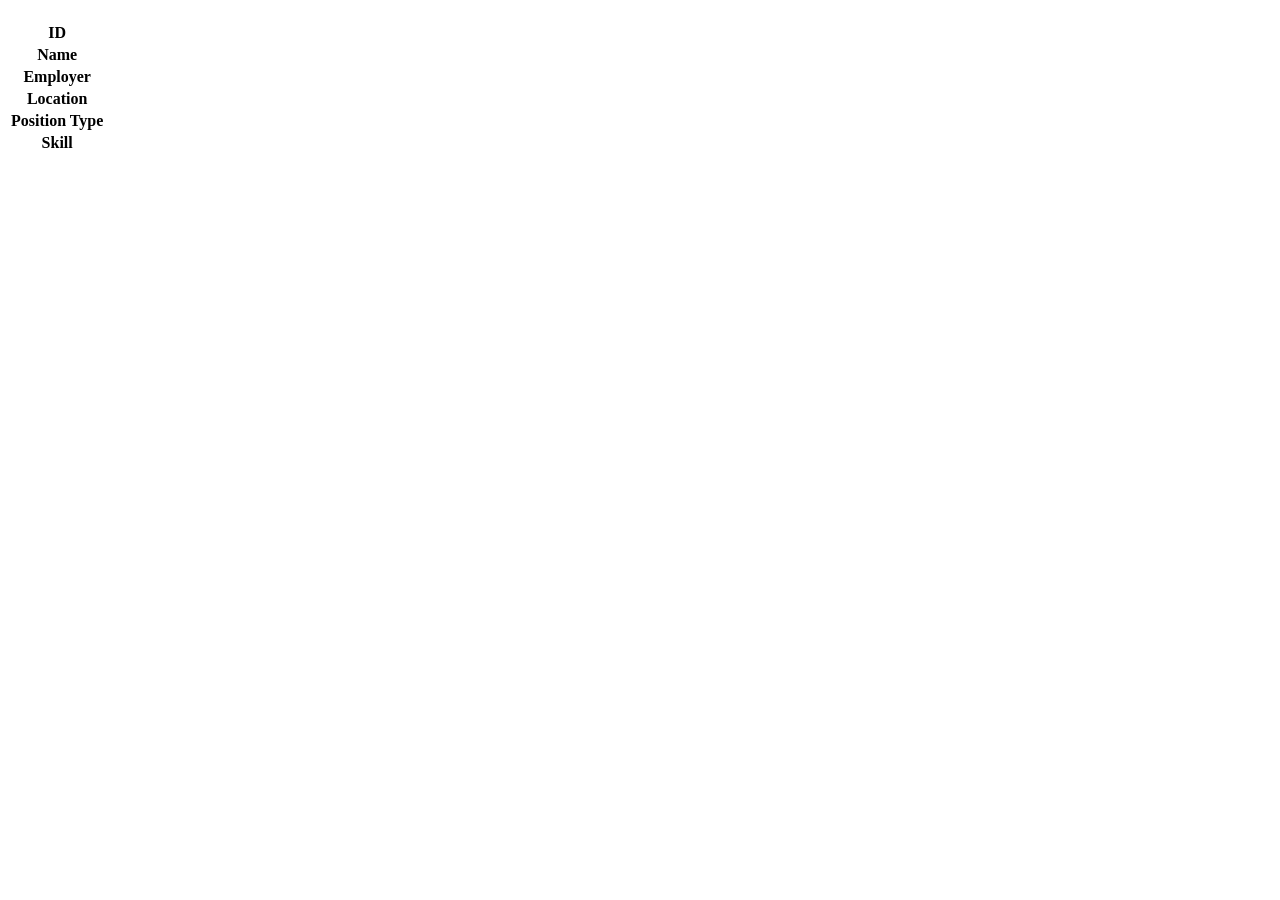
<file: src/main/resources/templates/list-jobs.html>
<!DOCTYPE html>
<html xmlns:th="http://www.thymeleaf.org/">
<head th:replace="fragments :: head">
<!--    <link rel="stylesheet" href="@{/css/techjobs.css}">-->
<!--    not sure if link is needed? -->
</head>
<body>

<div th:replace="fragments :: page-header"></div>

<div class="container body-content">

    <h1 th:text="${#strings.capitalizeWords(title)}"></h1>

    <!-- TODO #1 - Use a loop to display job results in a table. -->
<!--Create a loop to display each job passed in from the controller.
The job data should be presented in tables, with each job in its own table.
Be sure to check in ListController to find the variable names available to the template.-->
<!--Book loop syntax reminder... th:each = "variableName : ${collectionName}"-->

   <div>
       <th:block th:each="job : ${jobs}">
       <table class="job-listing">
       <tr>
           <th>ID</th>
           <td th:text="${job.id}"></td>
       </tr>
       <tr>
           <th>Name</th>
           <td th:text="${job.name}"></td>
       </tr>
       <tr>
           <th>Employer</th>
           <td th:text="${job.employer.value}"></td>
       </tr>
       <tr>
           <th>Location</th>
           <td th:text="${job.location.value}"></td>
       </tr>
       <tr>
           <th>Position Type</th>
           <td th:text="${job.positionType.value}"></td>
       </tr>
       <tr>
           <th>Skill</th>
           <td th:text="${job.coreCompetency.value}"></td>
       </tr>
   </table>
</div>
</div>

</body>
</html>
</file>
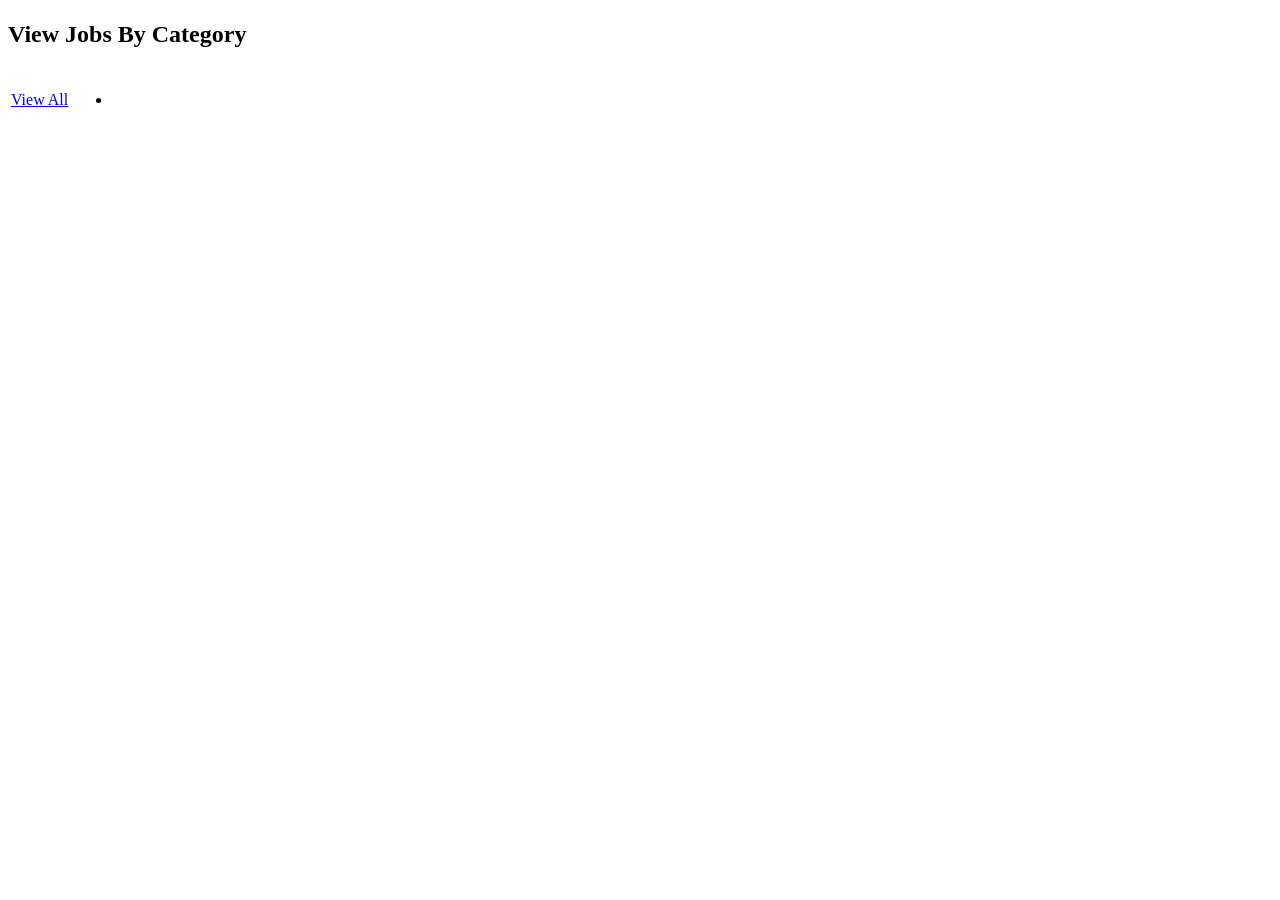
<file: src/main/resources/templates/list.html>
<!--This page displays a table of links broken down into several categories.
Data from columnChoices is used to fill in the header row, and information
stored in tableChoices generates the link text-->

<!DOCTYPE html>
<html xmlns:th="http://www.thymeleaf.org/">
    <head th:replace="fragments :: head"></head>

    <body>

        <div th:replace="fragments :: page-header"></div>

        <div class="container body-content">
            <h1 th:text="${#strings.capitalizeWords(title)}"></h1>
            <h2 class = "centered">View Jobs By Category</h2>

        </div>

        <table class="centeredTable">
            <tr>
                <th:block th:each="column : ${columns}">
                    <th th:text = "${column.value}"></th>
                </th:block>
            </tr>
            <tr>
                <!-- TODO #2: Complete the View Jobs By Category Table. -->

                <td>
                    <a href="/list/jobs?column=all">View All</a>
<!--                    This anchor element creates a hyperlink to show all jobs. The ? is for a query string where the key is column -->
<!--                    and the value is all (defined in listJobsByColumnAndValue in ListController)

                       Book instructions: Modify list.html to fill in the empty table cell with the necessary link.
                        Check ListController to help identify the data to pass in for the query parameters.-->
                </td>


                <td th:each="category : ${tableChoices}">
<!-- tableChoices is a HashMap from JobData, and it contains the names of the Job fields as keys (employer, etc.).
The value for each key is an ArrayList of Employer, Location, CoreCompetency, or PositionType objects.-->

<!--category above represents one key/value pair from tableChoices, and below, item represents one entry from the stored ArrayList.-->
                    <ul>
                        <li th:each="item : ${category.value}">
                            <a th:href="@{/list/jobs(column=${category.key},value=${item})}" th:text="${item}"></a>

<!-- The syntax @{/list/jobs} to generate a link within a Thymeleaf template-->
<!--The other portion of the link: (column=${category.key},value=${position}) causes Thymeleaf to dynamically generate query parameters for our URL.&ndash;&gt;-->

<!--Set these parameters by using column= and value=. The values of these parameters are determined dynamically based on
${category.key} and ${item}. Since these values come from tableChoices, the keys will be employer, location, etc.
The values will be the individual elements from the related ArrayList. When the user clicks on these links, they will
be routed to the listJobsByColumnAndValue handler in ListController, which looks for these parameters-->

                        </li>
                    </ul>
                </td>
            </tr>
        </table>
    </body>
</html>
</file>
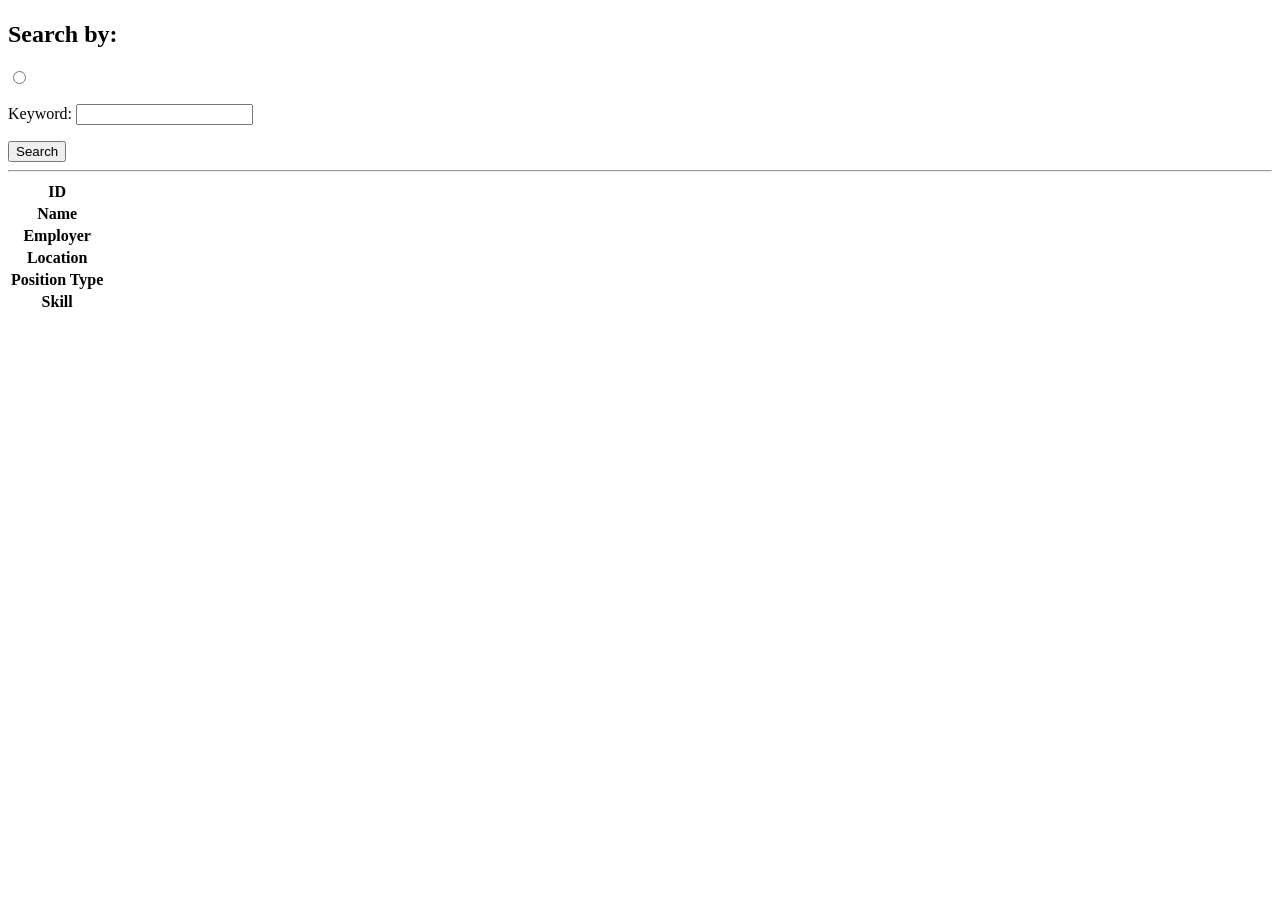
<file: src/main/resources/templates/search.html>
<!DOCTYPE html>
<html xmlns:th="http://www.thymeleaf.org/">
<head th:replace="fragments :: head">
</head>
<body>

<!--This template will be used to display search results, in addition to rendering the form.
This will give the nice user experience of easily searching multiple times in a row.-->


<div th:replace="fragments :: page-header"></div>

<div class="container body-content">

    <h1 th:text="${#strings.capitalizeWords(title)}"></h1>

<!--Search form that gives the user the option of searching by a given Job field, or across all fields-->
    <form th:action="@{/search/results}" method = "post">
        <h2>Search by:</h2>

        <p>
            <span th:each="column : ${columns}">
                <input
                        type="radio"
                        name="searchType"
                        th:id="${column.key}"
                        th:value="${column.key}"
                        th:checked="${column.key == 'all'}"/>
                <label th:for="${column.key}" th:text="${column.value}"></label>
            </span>

        </p>

        <p>
            <label for="searchTerm">Keyword:</label>
            <input type="text" name="searchTerm" id="searchTerm" />
        </p>

        <input type="submit" value="Search" />
    </form>

    <hr />

    <!-- TODO #4 - Loop over the search results to display all job fields. -->
<!--    In search.html, create a loop to display each job passed in from the controller.-->
<div>

    <th:block th:each="job : ${jobs}">

        <table class="job-listing">
            <tr>
                <th>ID</th>
                <td th:text="${job.id}"></td>
            </tr>
            <tr>
                <th>Name</th>
                <td th:text="${job.name}"></td>
            </tr>
            <tr>
                <th>Employer</th>
                <td th:text="${job.employer.value}"></td>
            </tr>
            <tr>
                <th>Location</th>
                <td th:text="${job.location.value}"></td>
            </tr>
            <tr>
                <th>Position Type</th>
                <td th:text="${job.positionType.value}"></td>
            </tr>
            <tr>
                <th>Skill</th>
                <td th:text="${job.coreCompetency.value}"></td>
            </tr>
        </table>
    </th:block>


</div>
</div>
</body>
</html>
</file>
